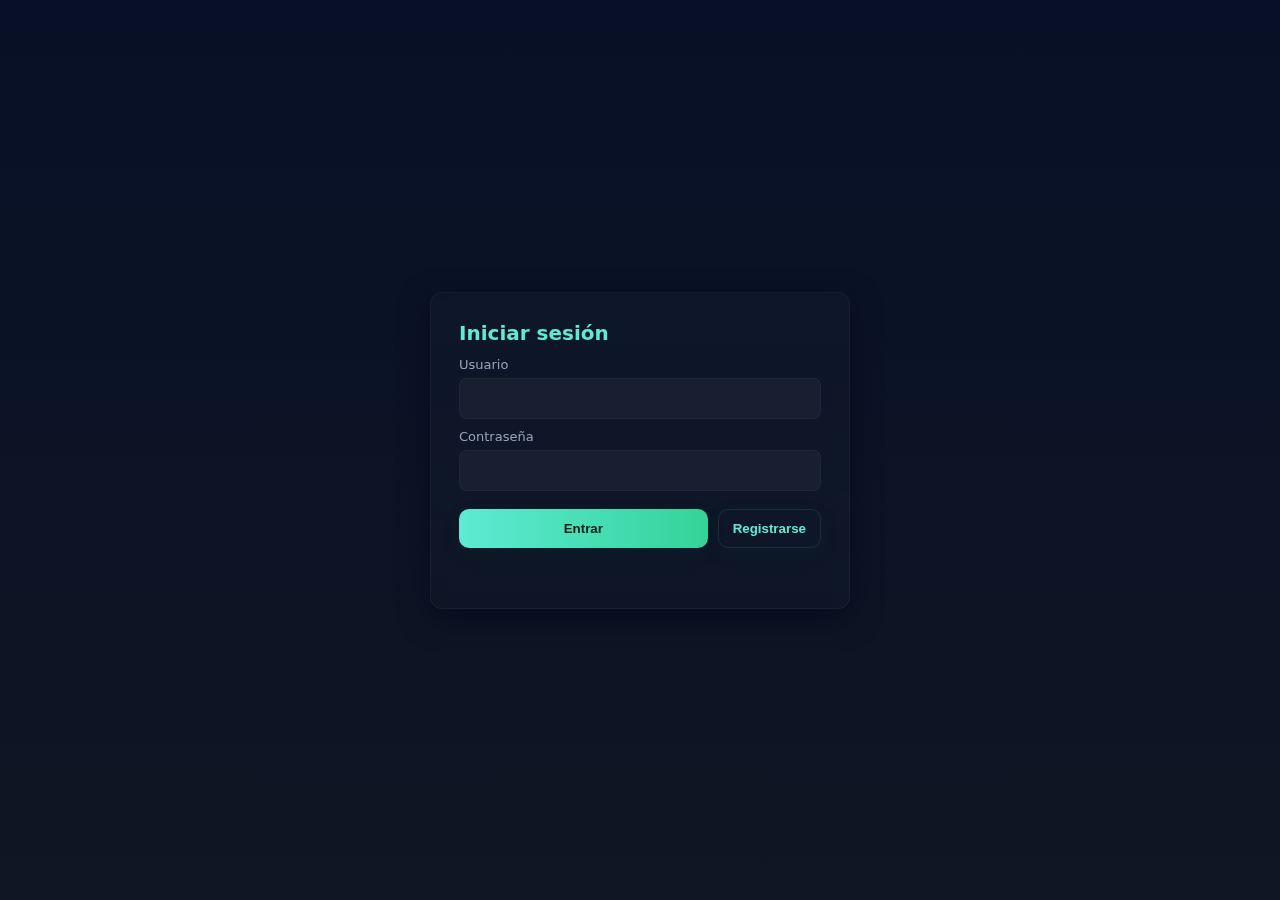
<file: frontend/frontend/index.html>
<!doctype html>
<html lang="es">
<head>
  <meta charset="utf-8">
  <meta name="viewport" content="width=device-width,initial-scale=1">
  <title>Login</title>
  <link rel="stylesheet" href="static/css/login.css">
</head>
<body>
  <main class="login-page">
    <section class="card">
      <h1>Iniciar sesión</h1>
      <form id="loginForm">
        <label for="username">Usuario</label>
        <input id="username" name="username" type="text" autocomplete="username" required>

        <label for="password">Contraseña</label>
        <input id="password" name="password" type="password" autocomplete="current-password" required>

        <div class="actions">
          <button type="submit" class="btn" id="loginBtn">Entrar</button>
          <button type="button" class="btn ghost" id="registerBtn">Registrarse</button>
        </div>
      </form>

      <div id="message" role="status" aria-live="polite"></div>
    </section>
  </main>

  <script>
    // Configure API base URL desde global (se puede sobrescribir en host)
    const API_BASE_URL = window.API_BASE_URL || 'https://legendary-space-spoon-pj96x7wg7pjhrprp-5000.app.github.dev';
  </script>
  <script src="static/js/app.js"></script>
</body>
</html>
</file>
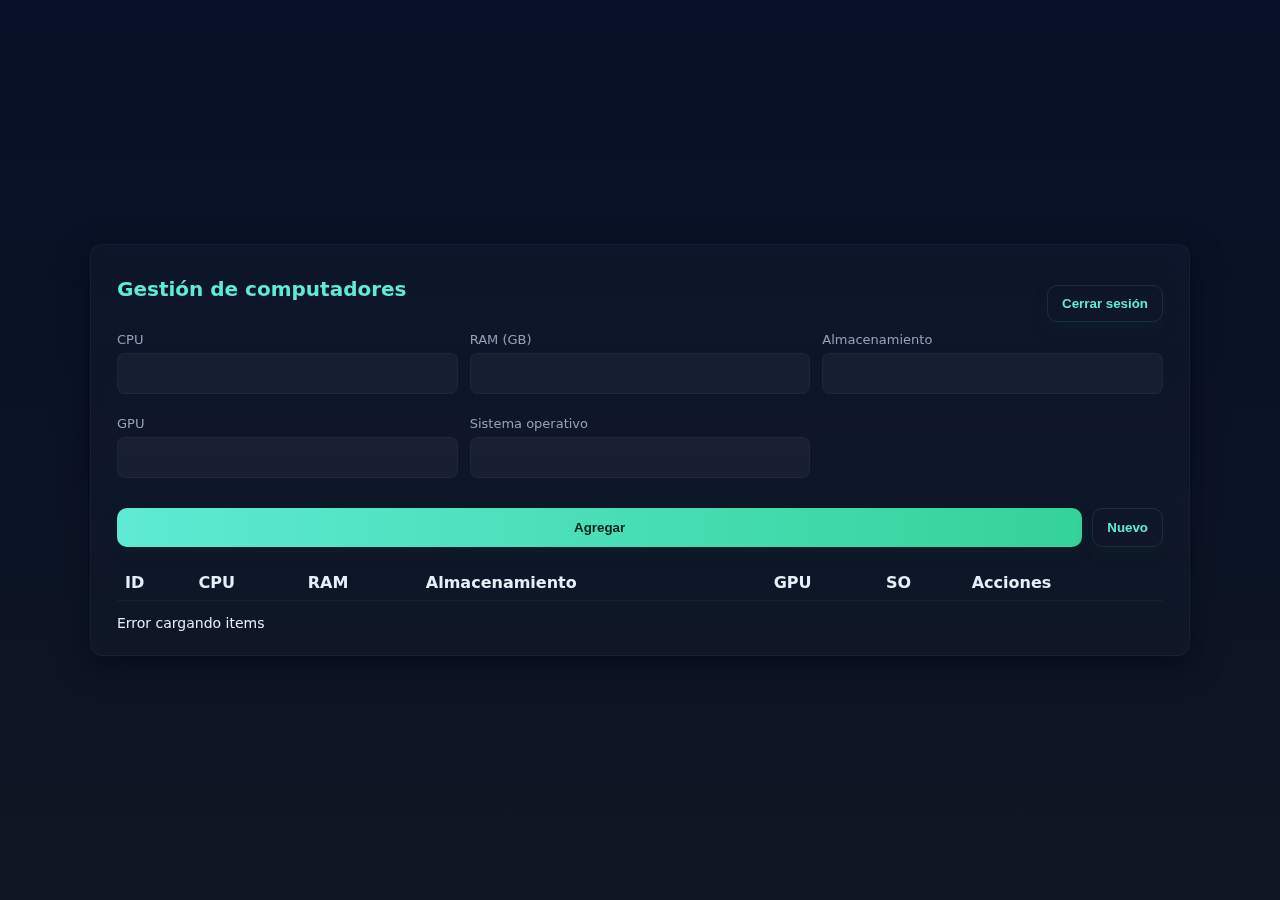
<file: frontend/frontend/computadores.html>
<!doctype html>
<html lang="es">
<head>
  <meta charset="utf-8">
  <meta name="viewport" content="width=device-width,initial-scale=1">
  <title>Computadores - CRUD</title>
  <link rel="stylesheet" href="static/css/login.css">
</head>
<body>
  <main class="login-page">
  <section class="card wide">
      <div style="display:flex;align-items:center;justify-content:space-between">
        <h1>Gestión de computadores</h1>
        <div>
          <button id="logoutBtn" class="btn ghost" style="margin-left:12px">Cerrar sesión</button>
        </div>
      </div>

      <form id="createForm">
        <div class="form-grid">
          <div>
            <label for="cpu">CPU</label>
            <input id="cpu" name="cpu" type="text" required>
          </div>
          <div>
            <label for="ram">RAM (GB)</label>
            <input id="ram" name="ram" type="number" required>
          </div>
          <div>
            <label for="almacenamiento">Almacenamiento</label>
            <input id="almacenamiento" name="almacenamiento" type="text" required>
          </div>
          <div>
            <label for="gpu">GPU</label>
            <input id="gpu" name="gpu" type="text">
          </div>
          <div>
            <label for="so">Sistema operativo</label>
            <input id="so" name="so" type="text">
          </div>
        </div>
        <div style="margin-top:12px;display:flex;gap:10px">
          <button class="btn" type="submit">Agregar</button>
          <button id="resetBtn" type="button" class="btn ghost">Nuevo</button>
        </div>
      </form>

      <div class="list">
        <table id="itemsTable">
          <thead>
            <tr><th>ID</th><th>CPU</th><th>RAM</th><th>Almacenamiento</th><th>GPU</th><th>SO</th><th>Acciones</th></tr>
          </thead>
          <tbody></tbody>
        </table>
      </div>

      <div id="message" class="small" aria-live="polite"></div>
    </section>
  </main>

  <script>
    const API_BASE_URL = window.API_BASE_URL || 'https://legendary-space-spoon-pj96x7wg7pjhrprp-4729.app.github.dev';
  </script>
  <script src="static/js/app.js"></script>
</body>
</html>
</file>
<file: frontend/frontend/static/css/login.css>
/* Copiado de static/css/login.css del backend - estilos para login y CRUD */
:root{
  --bg: #0f1724; /* fondo oscuro */
  --card: #0b1220;
  --accent: #5eead4;
  --muted: #94a3b8;
  --glass: rgba(255,255,255,0.04);
}

*{box-sizing:border-box}
html,body{height:100%;margin:0;font-family:Inter, ui-sans-serif, system-ui, -apple-system, "Segoe UI", Roboto, "Helvetica Neue", Arial; background:linear-gradient(180deg,#071026 0%, #0f1724 100%);color:#e6eef8}

.login-page{
  min-height:100vh;
  display:grid;
  place-items:center;
  padding:32px;
}

.card{
  width:100%;
  max-width:420px;
  background:linear-gradient(180deg, rgba(255,255,255,0.02), rgba(255,255,255,0.01));
  border:1px solid rgba(255,255,255,0.04);
  box-shadow: 0 10px 30px rgba(2,6,23,0.6);
  padding:28px 28px;
  border-radius:12px;
  backdrop-filter: blur(6px);
}

.card.wide{
  max-width:1100px;
  padding:22px 26px;
}

.card h1{margin:0 0 18px 0;font-size:22px;color:var(--accent)}

label{display:block;margin:10px 0 6px;font-size:13px;color:var(--muted)}
input[type="text"], input[type="password"], input[type="number"], textarea{
  width:100%;
  padding:12px 14px;
  border-radius:8px;
  border:1px solid rgba(255,255,255,0.04);
  background:var(--glass);
  color:inherit;
  outline:none;
  transition:box-shadow .15s, border-color .15s;
}
input:focus{box-shadow:0 4px 14px rgba(94,234,212,0.08);border-color:var(--accent)}

.btn{
  margin-top:18px;
  width:100%;
  background:linear-gradient(90deg,var(--accent),#34d399);
  color:#052017;
  padding:12px 14px;
  border:none;
  border-radius:10px;
  font-weight:600;
  cursor:pointer;
  box-shadow: 0 6px 18px rgba(19,78,60,0.12);
}
.btn:active{transform:translateY(1px)}

.actions{display:flex;gap:10px}
.btn.ghost{background:transparent;color:var(--accent);border:1px solid rgba(94,234,212,0.12);width:unset;padding:10px 14px}

.list{margin-top:18px}
.table-responsive{overflow:auto}
table{width:100%;border-collapse:collapse}
th,td{padding:8px;border-bottom:1px solid rgba(255,255,255,0.04);text-align:left;vertical-align:middle}
td input{width:100%;padding:8px;border-radius:6px;border:1px solid rgba(255,255,255,0.04);background:rgba(255,255,255,0.02)}
.row-actions{display:flex;gap:8px;align-items:center}
.row-actions .btn{width:auto;padding:8px 10px;font-size:13px}
.btn.small{padding:6px 8px;font-size:13px}

.form-grid{display:grid;grid-template-columns:repeat(3,1fr);gap:12px}
@media (max-width:900px){.form-grid{grid-template-columns:repeat(2,1fr)}}
@media (max-width:580px){.form-grid{grid-template-columns:1fr}}

#message{margin-top:14px;font-size:14px;min-height:18px}

.card h1{margin:0 0 12px 0;font-size:20px;color:var(--accent)}

input::placeholder{color:rgba(230,238,248,0.5)}

#message{margin-top:14px;font-size:14px}
#message.success{color:#9ae6b4}
#message.error{color:#fca5a5}

@media (max-width:460px){
  .card{padding:20px;border-radius:10px}
  .card h1{font-size:20px}
}
</file>
